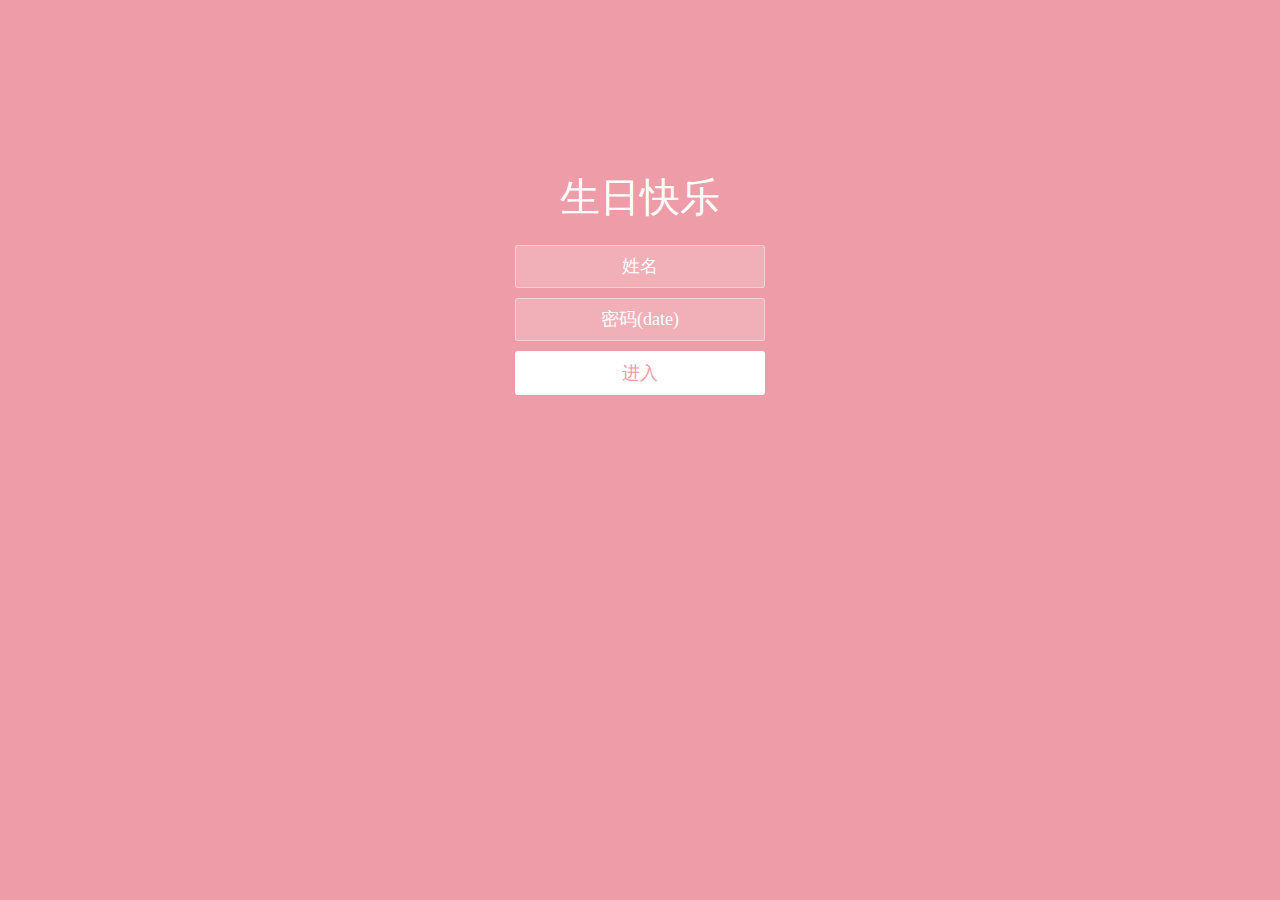
<file: index.html>
<!DOCTYPE html PUBLIC "-//W3C//DTD XHTML 1.0 Transitional//EN" "http://www.w3.org/TR/xhtml1/DTD/xhtml1-transitional.dtd">
<html xmlns="http://www.w3.org/1999/xhtml">
<head>
    <meta http-equiv="Content-Type" content="text/html; charset=utf-8" />
    <meta name="viewport" content="width=device-width,initial-scale=1.0">
    <audio src="Luvea.mp3" autoplay="autoplay" loop="loop"></audio>
    <title>BIRTHDAY</title>
    <link rel="stylesheet" href="css/styles.css">
    <script src="js/jquery-3.4.1.min.js" type="text/javascript"></script>
</head>
<body>
    <div class="htmleaf-container">
        <div class="wrapper">
            <div class="container">
                <h1>生日快乐</h1>
                <form action="" class="form">
                    <input type="text" id="userName" name="userName" placeholder="姓名">
                    <input type="password" id="pwd" name="pwd" placeholder="密码(date)">
                    <button type="submit" id="login-button">进入</button>
                </form>
            </div>
            <ul class="bg-bubbles">
                <li></li>
                <li></li>
                <li></li>
                <li></li>
                <li></li>
                <li></li>
                <li></li>
                <li></li>
                <li></li>
                <li></li>
            </ul>
        </div>
    </div>
    <script>
        $('#login-button').click(function (event) {
            var userName=document.getElementById("userName").value;
            var pwd=document.getElementById("pwd").value;
            if(userName=="谢莹" &&  pwd=="20010206"){
                event.preventDefault();
                $('form').fadeOut(500);
                $('.wrapper').addClass('form-success');
                setTimeout(function(){location.href="index2.html";},2000);
            }
            else{
                alert("Wrong Password");
            }
        });
    </script>

</body>
</html>
</file>
<file: css/styles.css>
* {
    box-sizing: border-box;
    margin: 0;
    padding: 0;
    font-weight: 300;
}
body {
    font-family:"Microsoft YaHei";
    color: white;
    font-weight: 300;
}
body ::-webkit-input-placeholder {
    /* WebKit browsers */
    font-family:"Microsoft YaHei";
    color: white;
    font-weight: 300;
}
body :-moz-placeholder {
    /* Mozilla Firefox 4 to 18 */
    font-family:"Microsoft YaHei";
    color: white;
    opacity: 1;
    font-weight: 300;
}
body ::-moz-placeholder {
    /* Mozilla Firefox 19+ */
    font-family:"Microsoft YaHei";
    color: white;
    opacity: 1;
    font-weight: 300;
}
body :-ms-input-placeholder {
    /* Internet Explorer 10+ */
    font-family:"Microsoft YaHei";
    color: white;
    font-weight: 300;
}
.wrapper {
    background: #ee9ca7;
    background: -webkit-linear-gradient(top left, #ee9ca7 0%, #ee9ca7 100%);
    background: linear-gradient(to bottom right, #ee9ca7 0%, #ee9ca7 100%);
    background-color:rgba(255,255,255,0.9);
    position: absolute;
    top:0;
    left: 0;
    width: 100%;
    height: 100%;
    overflow: hidden;

}

.wrapper.form-success .container h1 {
    -webkit-transform: translateY(85px);
    -ms-transform: translateY(85px);
    transform: translateY(85px);
}
.container {
    max-width: 600px;
    margin: 0 auto;
    margin-top: 7%;
    padding: 80px 0;
    height: 400px;
    text-align: center;
}
.container h1 {
    font-size: 40px;
    -webkit-transition-duration: 1s;
    transition-duration: 1s;
    -webkit-transition-timing-function: ease-in-put;
    transition-timing-function: ease-in-put;
    font-weight: 200;
}
form {
    padding: 20px 0;
    position: relative;
    z-index: 2;
}
form input {
    -webkit-appearance: none;
    -moz-appearance: none;
    appearance: none;
    outline: 0;
    border: 1px solid rgba(255, 255, 255, 0.4);
    background-color: rgba(255, 255, 255, 0.2);
    width: 250px;
    border-radius: 3px;
    padding: 10px 15px;
    margin: 0 auto 10px auto;
    display: block;
    text-align: center;
    font-family: "Microsoft YaHei";
    font-size: 18px;
    color: white;
    -webkit-transition-duration: 0.25s;
    transition-duration: 0.25s;
    font-weight: 300;
}
form input:hover {
    background-color: rgba(255, 255, 255, 0.4);
}
form input:focus {
    background-color: white;
    width: 300px;
    color: #ee9ca7;
}
form button {
    -webkit-appearance: none;
    -moz-appearance: none;
    appearance: none;
    outline: 0;
    background-color: white;
    font-family: "Microsoft YaHei";
    border: 0;
    padding: 10px 15px;
    color: #ee9ca7;
    border-radius: 3px;
    width: 250px;
    cursor: pointer;
    font-size: 18px;
    -webkit-transition-duration: 0.25s;
    transition-duration: 0.25s;
}
form button:hover {
    background-color: #f5f7f9;
}
.bg-bubbles {
    position: absolute;
    top: 0;
    left: 0;
    width: 100%;
    height: 100%;
    z-index: 1;
}
.bg-bubbles li {
    position: absolute;
    list-style: none;
    display: block;
    width: 40px;
    height: 40px;
    background-color: rgba(255, 255, 255, 0.15);
    bottom: -160px;
    -webkit-animation: square 30s infinite;
    animation: square 30s infinite;
    -webkit-transition-timing-function: linear;
    transition-timing-function: linear;
}
.bg-bubbles li:nth-child(1) {
    left: 10%;
}
.bg-bubbles li:nth-child(2) {
    left: 20%;
    width: 80px;
    height: 80px;
    -webkit-animation-delay: 2s;
    animation-delay: 2s;
    -webkit-animation-duration: 17s;
    animation-duration: 17s;
}
.bg-bubbles li:nth-child(3) {
    left: 25%;
    -webkit-animation-delay: 4s;
    animation-delay: 4s;
}
.bg-bubbles li:nth-child(4) {
    left: 40%;
    width: 60px;
    height: 60px;
    -webkit-animation-duration: 22s;
    animation-duration: 22s;
    background-color: rgba(255, 255, 255, 0.25);
}
.bg-bubbles li:nth-child(5) {
    left: 70%;
}
.bg-bubbles li:nth-child(6) {
    left: 80%;
    width: 120px;
    height: 120px;
    -webkit-animation-delay: 3s;
    animation-delay: 3s;
    background-color: rgba(255, 255, 255, 0.2);
}
.bg-bubbles li:nth-child(7) {
    left: 32%;
    width: 160px;
    height: 160px;
    -webkit-animation-delay: 7s;
    animation-delay: 7s;
}
.bg-bubbles li:nth-child(8) {
    left: 55%;
    width: 20px;
    height: 20px;
    -webkit-animation-delay: 15s;
    animation-delay: 15s;
    -webkit-animation-duration: 40s;
    animation-duration: 40s;
}
.bg-bubbles li:nth-child(9) {
    left: 25%;
    width: 10px;
    height: 10px;
    -webkit-animation-delay: 2s;
    animation-delay: 2s;
    -webkit-animation-duration: 40s;
    animation-duration: 40s;
    background-color: rgba(255, 255, 255, 0.3);
}
.bg-bubbles li:nth-child(10) {
    left: 90%;
    width: 160px;
    height: 160px;
    -webkit-animation-delay: 11s;
    animation-delay: 11s;
}
@-webkit-keyframes square {
    0% {
        -webkit-transform: translateY(0);
        transform: translateY(0);
    }
    100% {
        -webkit-transform: translateY(-900px) rotate(600deg);
        transform: translateY(-900px) rotate(600deg);
    }
}
@keyframes square {
    0% {
        -webkit-transform: translateY(0);
        transform: translateY(0);
    }
    100% {
        -webkit-transform: translateY(-900px) rotate(600deg);
        transform: translateY(-900px) rotate(600deg);
    }
}
</file>
